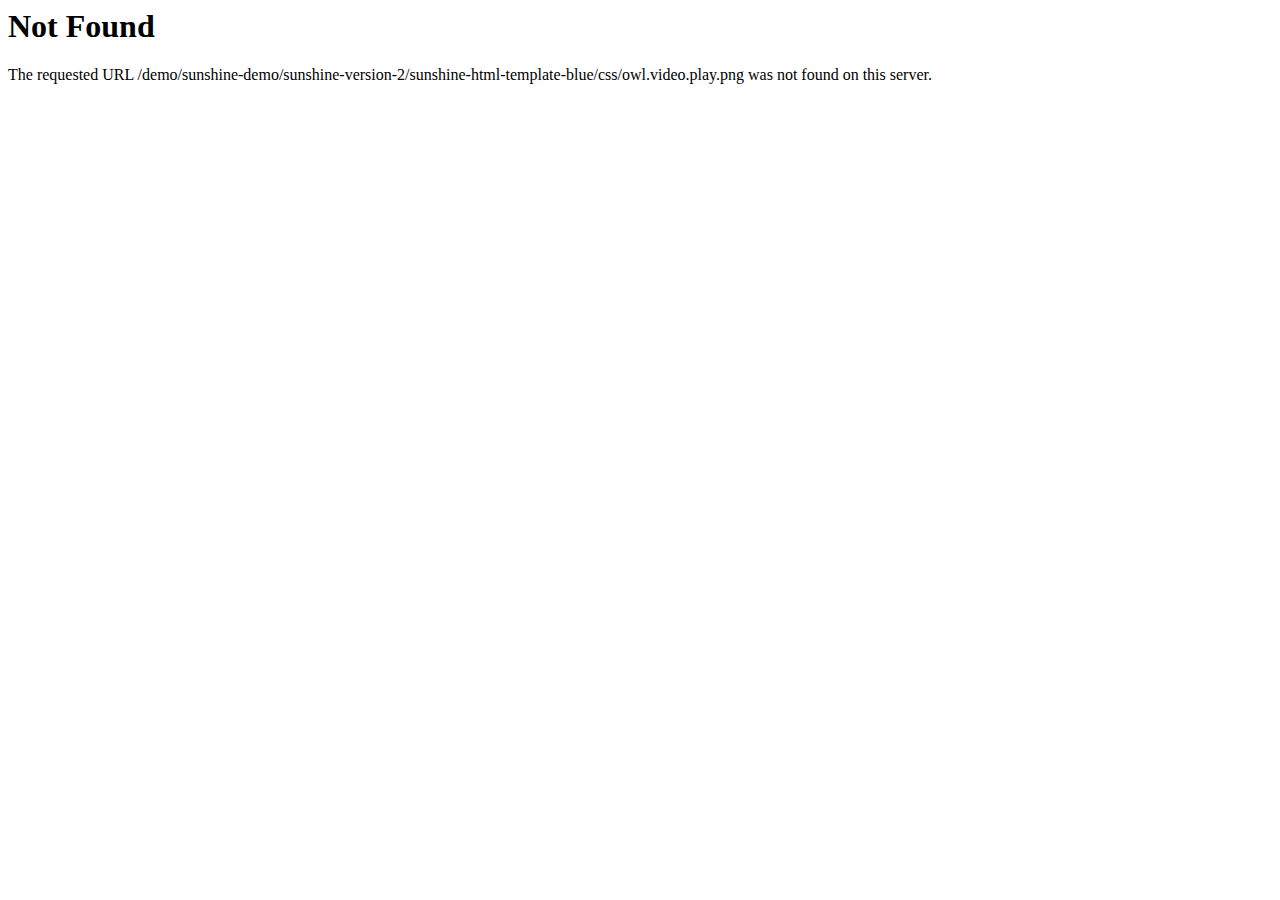
<file: css/owl.video.play.html>
<!DOCTYPE HTML PUBLIC "-//IETF//DTD HTML 2.0//EN">
<html><head>
<title>404 Not Found</title>
</head><body>
<h1>Not Found</h1>
<p>The requested URL /demo/sunshine-demo/sunshine-version-2/sunshine-html-template-blue/css/owl.video.play.png was not found on this server.</p>
</body></html>
</file>
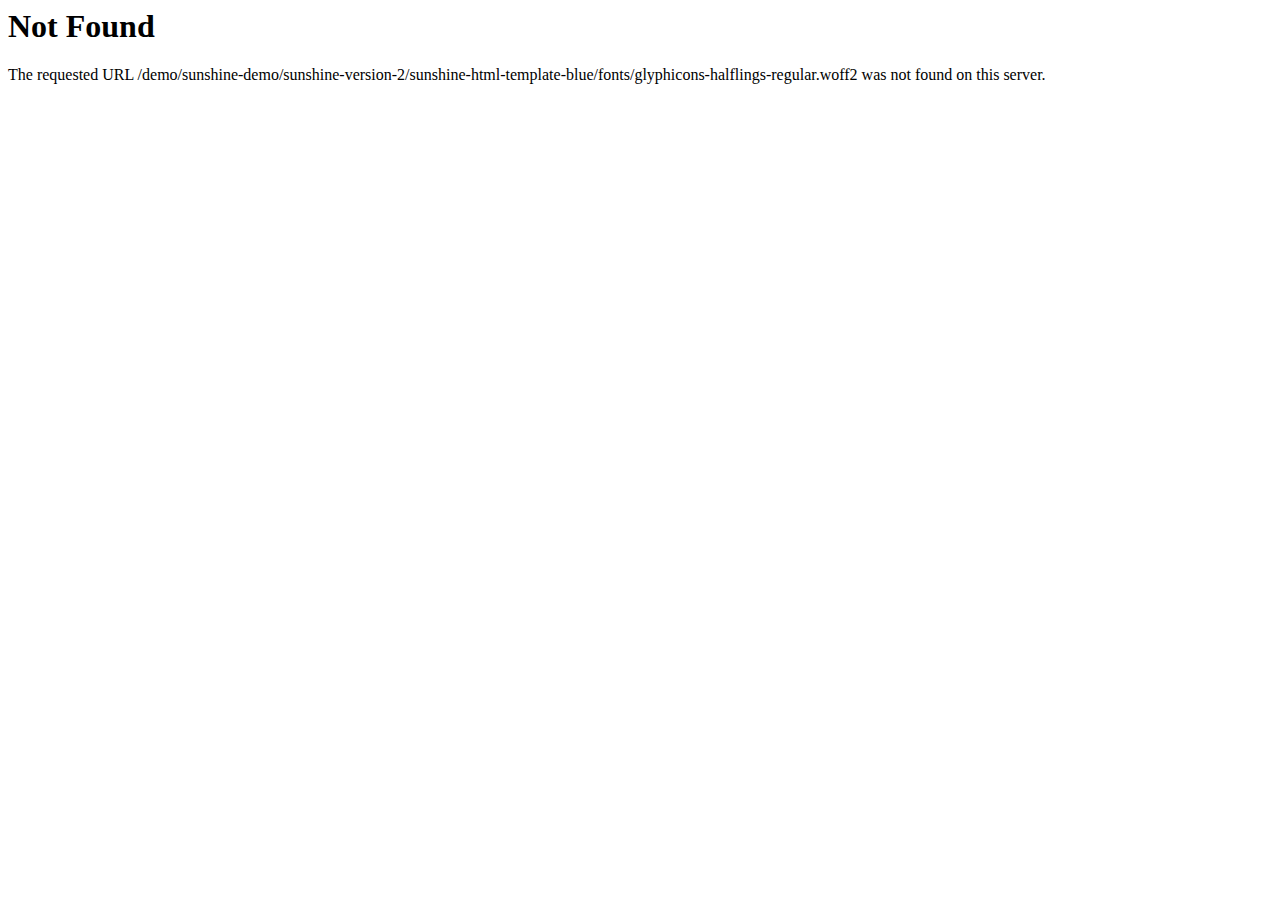
<file: fonts/glyphicons-halflings-regular-2.html>
<!DOCTYPE HTML PUBLIC "-//IETF//DTD HTML 2.0//EN">
<html><head>
<title>404 Not Found</title>
</head><body>
<h1>Not Found</h1>
<p>The requested URL /demo/sunshine-demo/sunshine-version-2/sunshine-html-template-blue/fonts/glyphicons-halflings-regular.woff2 was not found on this server.</p>
</body></html>
</file>
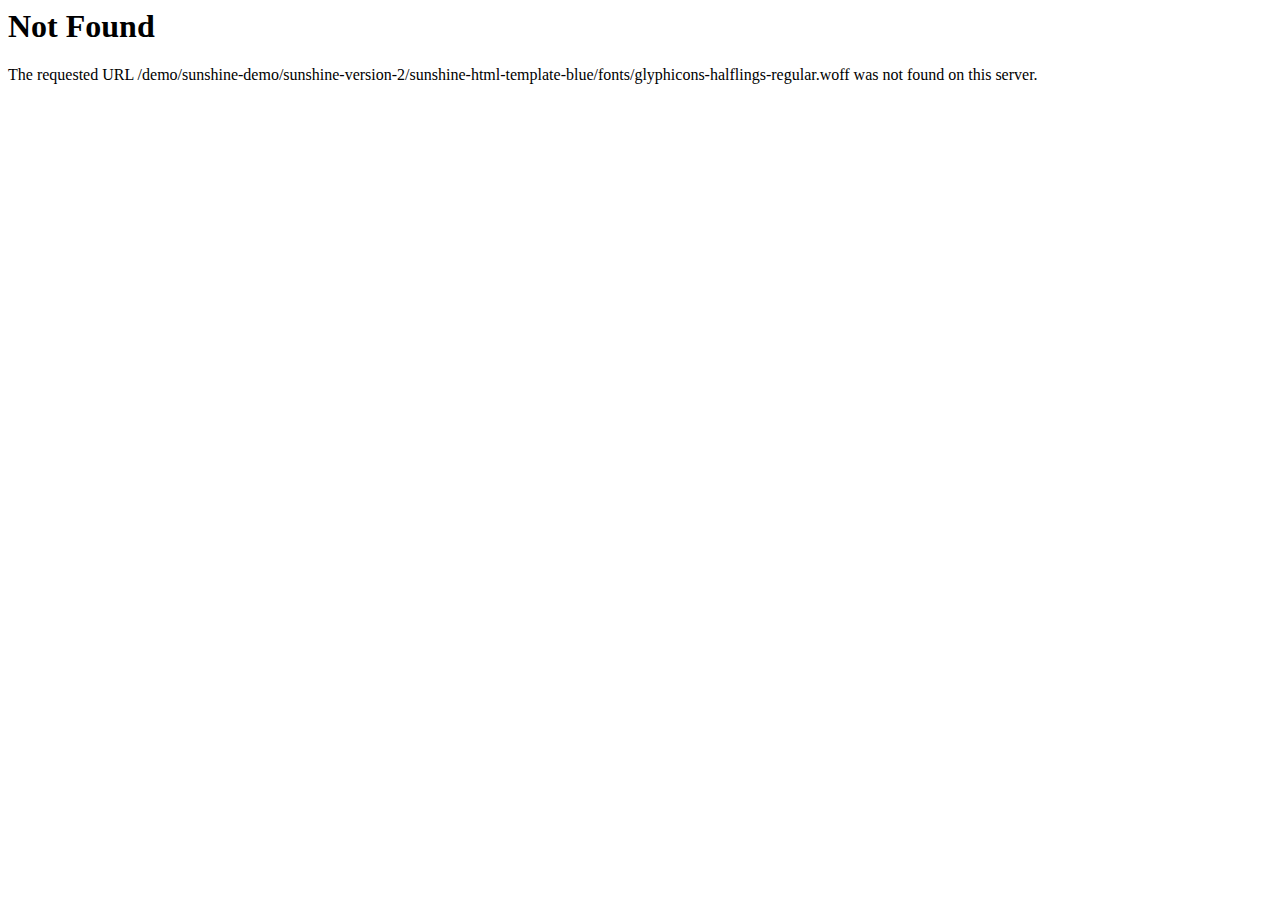
<file: fonts/glyphicons-halflings-regular-3.html>
<!DOCTYPE HTML PUBLIC "-//IETF//DTD HTML 2.0//EN">
<html><head>
<title>404 Not Found</title>
</head><body>
<h1>Not Found</h1>
<p>The requested URL /demo/sunshine-demo/sunshine-version-2/sunshine-html-template-blue/fonts/glyphicons-halflings-regular.woff was not found on this server.</p>
</body></html>
</file>
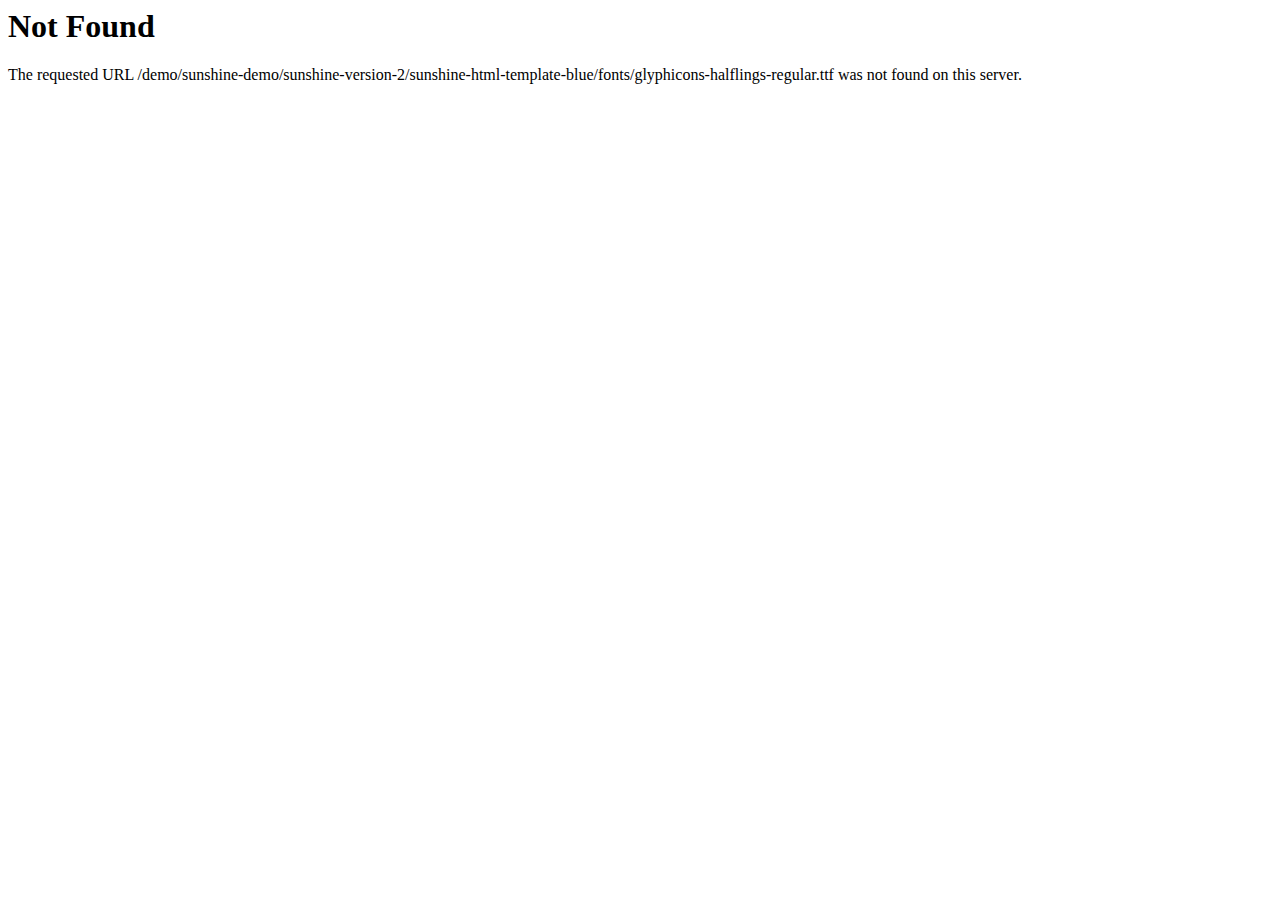
<file: fonts/glyphicons-halflings-regular-4.html>
<!DOCTYPE HTML PUBLIC "-//IETF//DTD HTML 2.0//EN">
<html><head>
<title>404 Not Found</title>
</head><body>
<h1>Not Found</h1>
<p>The requested URL /demo/sunshine-demo/sunshine-version-2/sunshine-html-template-blue/fonts/glyphicons-halflings-regular.ttf was not found on this server.</p>
</body></html>
</file>
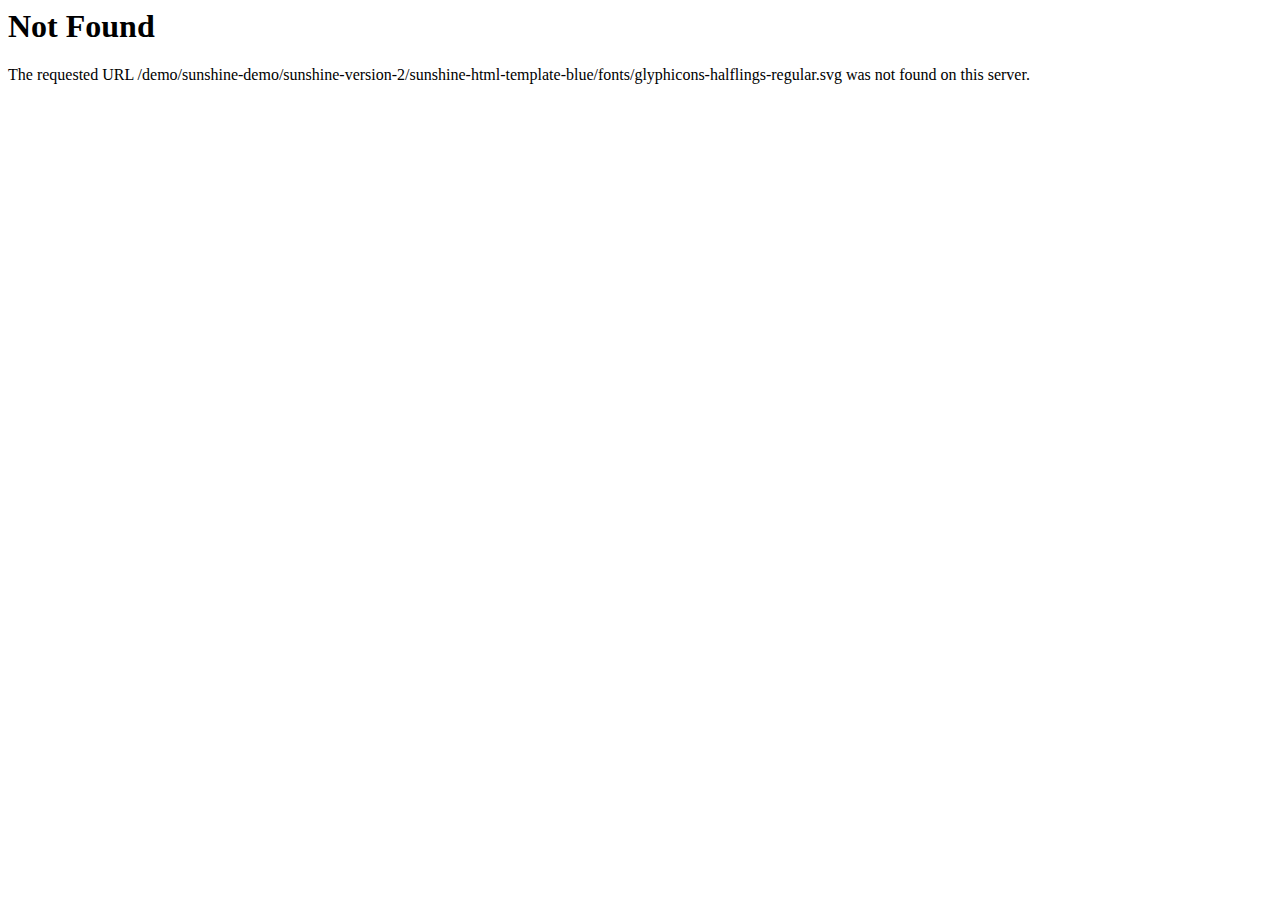
<file: fonts/glyphicons-halflings-regular-5.html>
<!DOCTYPE HTML PUBLIC "-//IETF//DTD HTML 2.0//EN">
<html><head>
<title>404 Not Found</title>
</head><body>
<h1>Not Found</h1>
<p>The requested URL /demo/sunshine-demo/sunshine-version-2/sunshine-html-template-blue/fonts/glyphicons-halflings-regular.svg was not found on this server.</p>
</body></html>
</file>
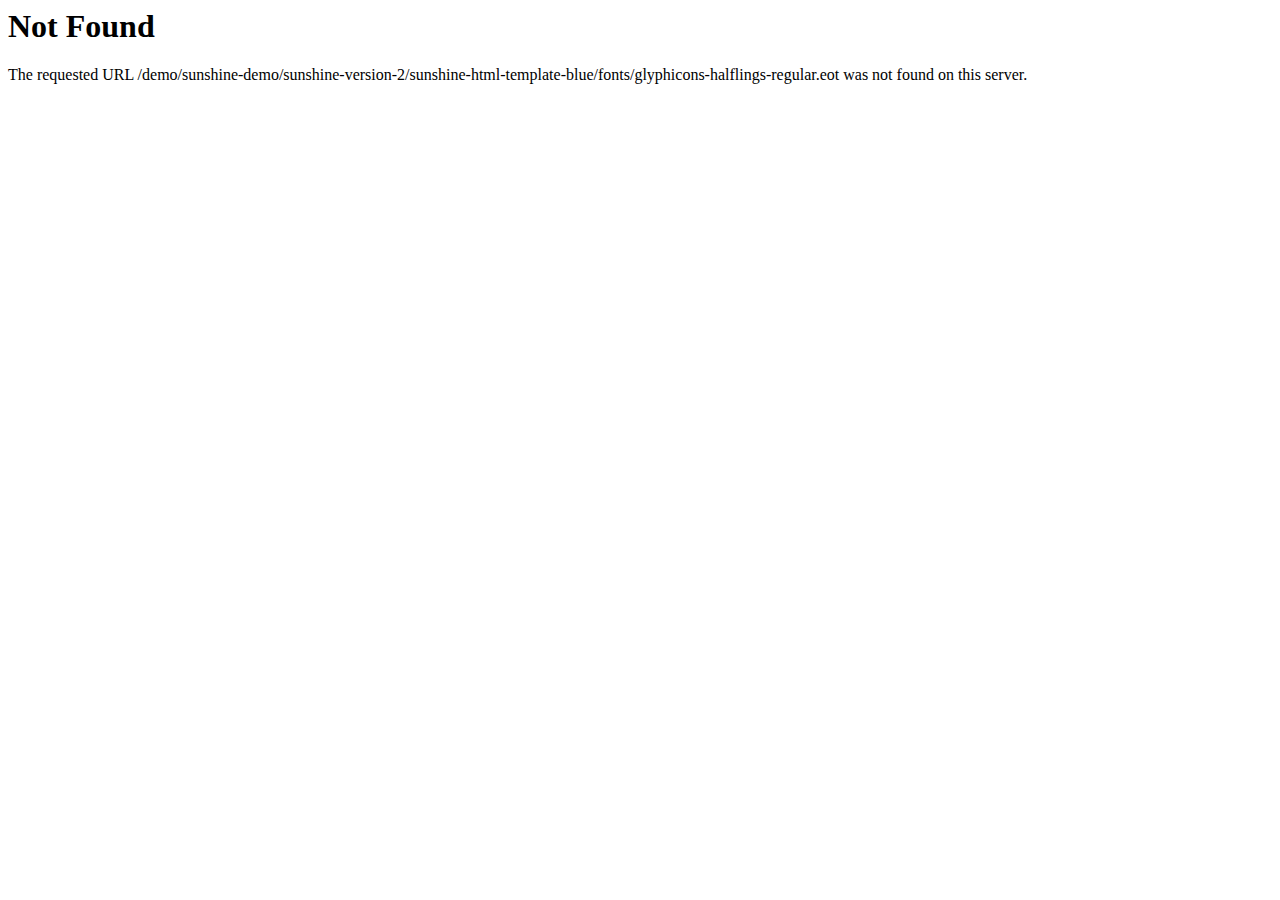
<file: fonts/glyphicons-halflings-regular.html>
<!DOCTYPE HTML PUBLIC "-//IETF//DTD HTML 2.0//EN">
<html><head>
<title>404 Not Found</title>
</head><body>
<h1>Not Found</h1>
<p>The requested URL /demo/sunshine-demo/sunshine-version-2/sunshine-html-template-blue/fonts/glyphicons-halflings-regular.eot was not found on this server.</p>
</body></html>
</file>
